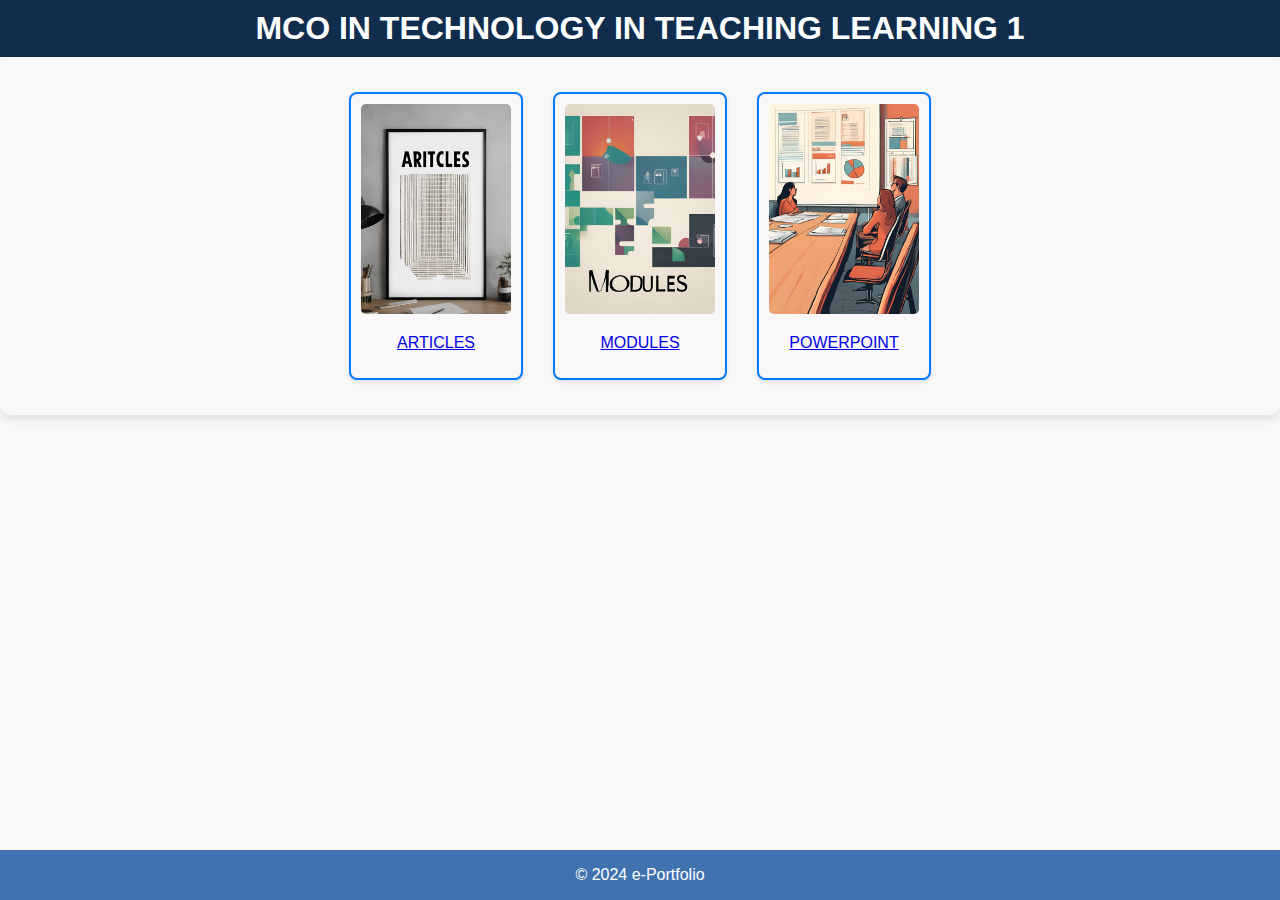
<file: index.html>
<!DOCTYPE html>
<html lang="en">
<head>
    <meta charset="UTF-8">
    <meta name="viewport" content="width=device-width, initial-scale=1.0">
    <title>e-Portfolio</title>
    <link rel="stylesheet" href="styles.css">
</head>
<body>
    <header class="sticky-header">
        <h1>MCO IN TECHNOLOGY IN TEACHING LEARNING 1</h1>
    </header>
    <div class="main-content">
        <div class="book-container">
            <div class="book">
                <a href="articles/articles.html">
                    <img src="img/1.png" alt="articles">
                    <p>ARTICLES</p>
                </a>
            </div>
            <div class="book">
                <a href="modules/modules.html">
                    <img src="img/2.png" alt="modules">
                    <p>MODULES</p>
                </a>
            </div>
            <div class="book">
                <a href="powerpoint/powerpoint.html">
                    <img src="img/3.png" alt="powerpoint">
                    <p>POWERPOINT</p>
                </a>
            </div>
            <!-- Add more books as needed -->
        </div>
    </div>
    <div class="footer">
        <p>&copy; 2024 e-Portfolio</p>
    </div>
<!-- <script src="script.js"></script>-->
</body>
</html>
</file>
<file: styles.css>
/* styles.css */
body {
    font-family: Arial, sans-serif;
    margin: 0;
    padding: 0;
    background-color: #F9F7F7;
    padding-bottom: 50px; /* Add padding at the bottom to avoid overlap */
}

.sticky-header {
    position: -webkit-sticky; /* For Safari */
    position: sticky; /* Sticky positioning */
    top: 0; /* Stick to the top */
    background: #112D4E; /* Background color */
    color: white; /* Text color */
    padding: 10px 0; /* Padding for header */
    z-index: 1000; /* Ensure it stays on top */
}

header {
    background: #333;
    color: white;
    padding: 10px 0;
    text-align: center;
}

h1 {
    margin: 0;
}

.main-content {
    flex: 1; /* Adjust this value based on your header height */
}

.book-container {
    display: flex;
    flex-wrap: wrap;
    justify-content: center;
    padding: 20px;
    background-color: #F9F7F7; /* Light gray background for the container */
    border-radius: 10px; /* Rounded corners for the container */
    box-shadow: 0 4px 10px rgba(0, 0, 0, 0.1); /* Subtle shadow */
}

.book {
    margin: 15px;
    text-align: center;
    border: solid 2px #007BFF; /* Solid blue border */
    border-radius: 8px; /* Rounded corners */
    padding: 10px; /* Space between border and content */
    background-color: #F9F7F7; /* Background color for the book container */
    box-shadow: 0 2px 5px rgba(0, 0, 0, 0.1); /* Shadow for each book */
    transition: transform 0.2s; /* Animation on hover */
}

.book:hover {
    transform: translateY(-5px); /* Lift effect on hover */
}

.book img {
    width: 150px; /* Adjust size as needed */
    height: auto;
    border-radius: 5px; /* Rounded corners for the image */
}

.book img:hover {
    transform: scale(1.05); /* Slight zoom effect */
}



.footer {
    position: fixed;
    left: 0;
    bottom: 0;
    width: 100%;
    background-color: #3F72AF; /* Footer background color */
    color: white; /* Footer text color */
    text-align: center;
    
}
</file>
